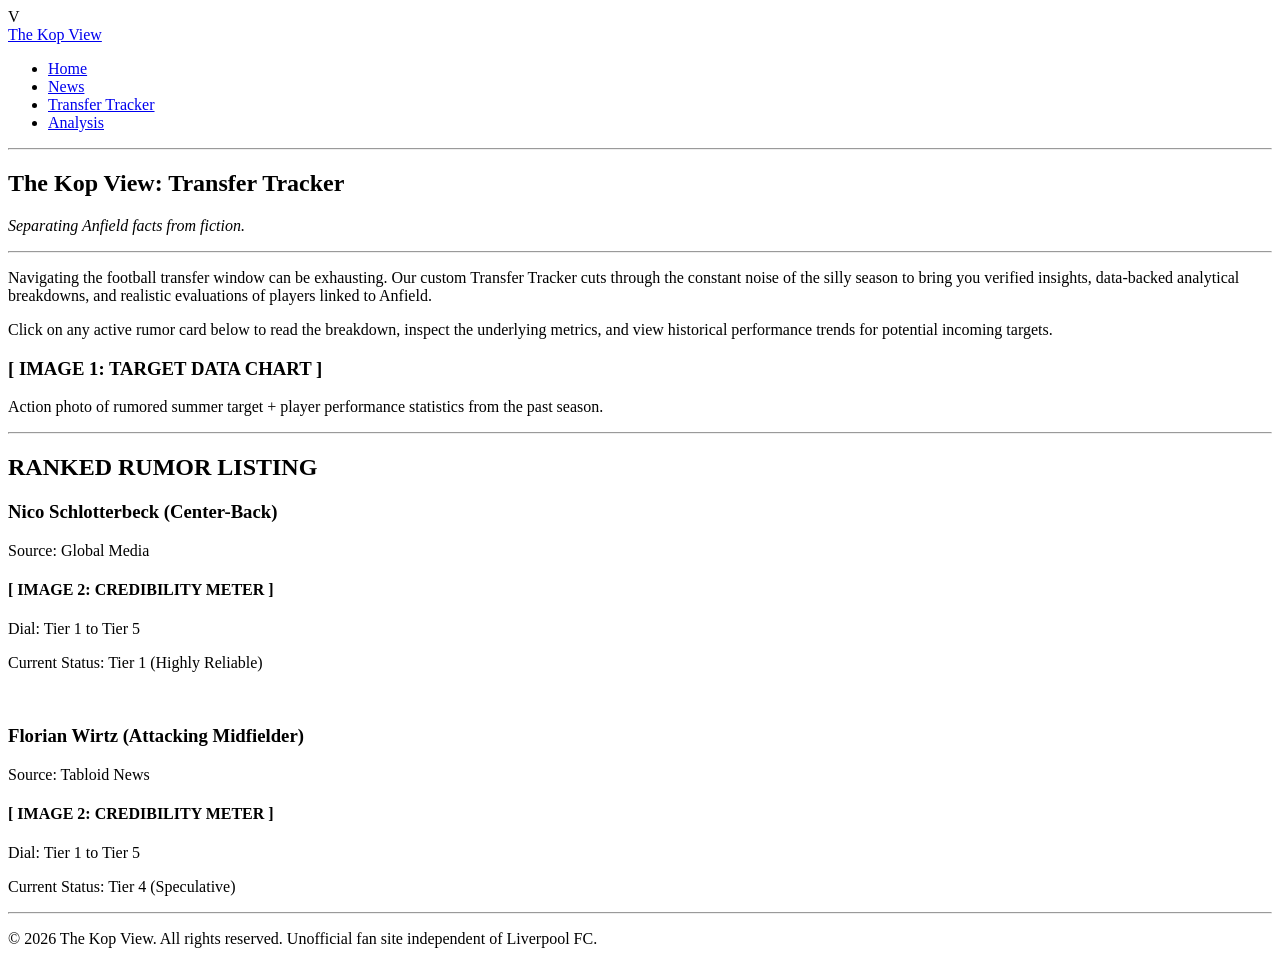
<file: TransferTracker.html>
V
<!DOCTYPE html>
<html lang="en">
<head>
    <meta charset="UTF-8">
    <meta name="viewport" content="width=device-width, initial-scale=1.0">
    <title>The Kop View: Transfer Tracker</title>
</head>
<body class="tkv-page-wrapper">
    <header>
        <a href="#">The Kop View</a>
        <nav>
            <ul>
                <li><a href="index.html">Home</a></li>
                <li><a href="#">News</a></li>
                <li><a href="TransferTracker.html">Transfer Tracker</a></li>
                <li><a href="#">Analysis</a></li>
            </ul>
        </nav>
    </header>

    <hr>
    <section>
        <h1>The Kop View: Transfer Tracker</h1>
        <p><em>Separating Anfield facts from fiction.</em></p>
    </section>

    <hr>
    <main>
        <section>
            <p>Navigating the football transfer window can be exhausting. Our custom Transfer Tracker cuts through the constant noise of the silly season to bring you verified insights, data-backed analytical breakdowns, and realistic evaluations of players linked to Anfield.</p>
            
            <p>Click on any active rumor card below to read the breakdown, inspect the underlying metrics, and view historical performance trends for potential incoming targets.</p>
            <div>
                <h3>[ IMAGE 1: TARGET DATA CHART ]</h3>
                <p>Action photo of rumored summer target + player performance statistics from the past season.</p>
            </div>
        </section>

        <hr>
        <aside>
            <h2>RANKED RUMOR LISTING</h2>
            <article>
                <h3>Nico Schlotterbeck (Center-Back)</h3>
                <p>Source: Global Media</p>
                <div>
                    <h4>[ IMAGE 2: CREDIBILITY METER ]</h4>
                    <p>Dial: Tier 1 to Tier 5</p>
                    <p>Current Status: Tier 1 (Highly Reliable)</p>
                </div>
            </article>

            <br>
            <article>
                <h3>Florian Wirtz (Attacking Midfielder)</h3>
                <p>Source: Tabloid News</p>
                <div>
                    <h4>[ IMAGE 2: CREDIBILITY METER ]</h4>
                    <p>Dial: Tier 1 to Tier 5</p>
                    <p>Current Status: Tier 4 (Speculative)</p>
                </div>
            </article>
        </aside>
    </main>
    <hr>
    <footer>
        <p>&copy; 2026 The Kop View. All rights reserved. Unofficial fan site independent of Liverpool FC.</p>
    </footer>
</body>
</html>
</file>
